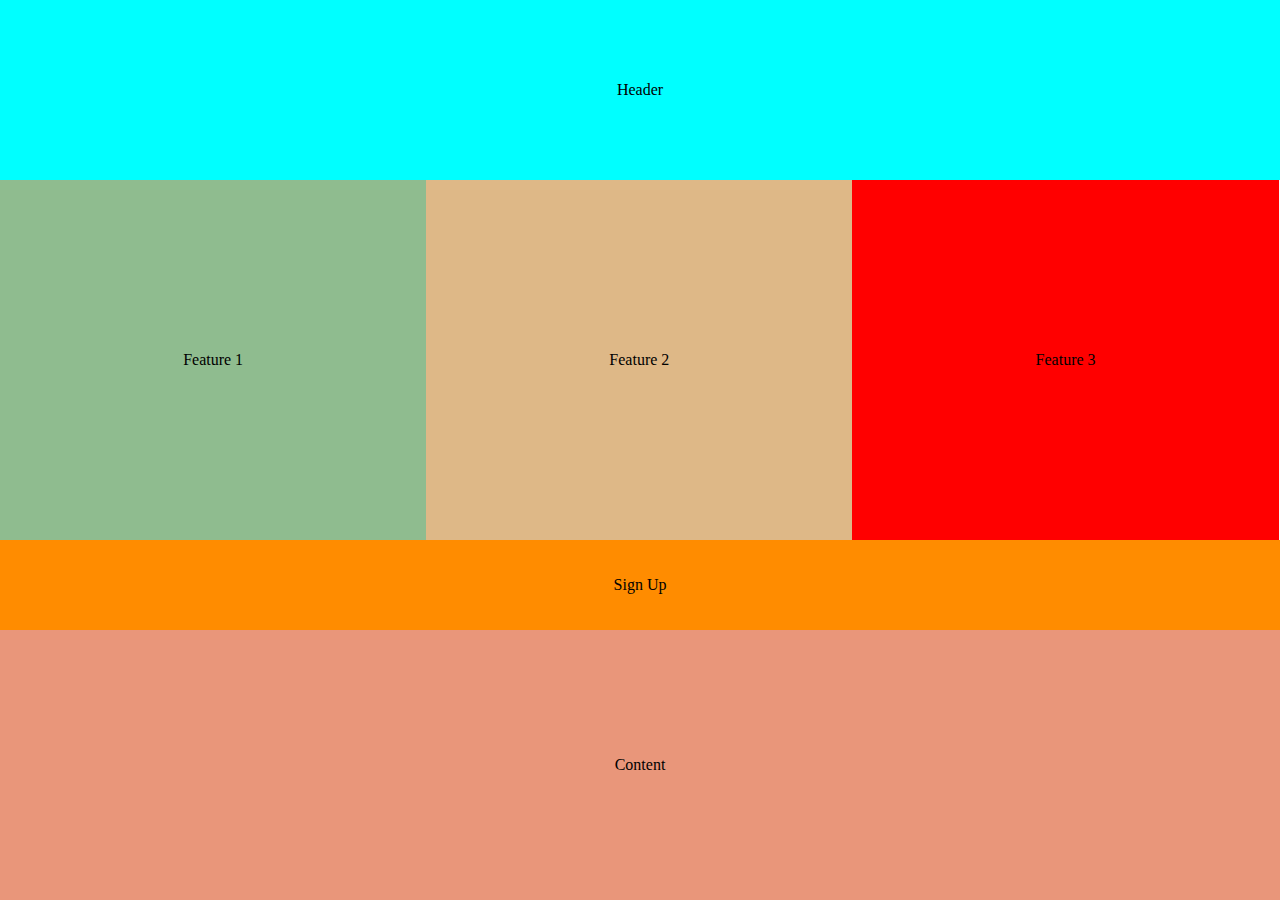
<file: layout.html>
<!DOCTYPE html>
<html lang="en">
<head>
    <meta charset="UTF-8">
    <meta http-equiv="X-UA-Compatible" content="IE=edge">
    <meta name="viewport" content="width=device-width, initial-scale=1.0">
    <title>Exercise Flexbox</title>
    <link rel="stylesheet" href="layout.css">
</head>
<body>
    <div class="container">
        <div class="header center">Header</div>
        <div class="container2">
            <div class="feat1 center">Feature 1</div>
            <div class="feat2 center">Feature 2</div>
            <div class="feat3 center">Feature 3</div>
            <div class="signup center">Sign Up</div>
        </div>
        <div class="content center">Content</div>
    </div>
</body>
</html>
</file>
<file: layout.css>
* {
    margin: 0;
    padding: 0;
}

.center {
    display: flex;
    justify-content: center;
    align-items: center;
}

.header {
    background-color: aqua;
}

.feat1 {
    background-color: darkseagreen;
}

.feat2 {
    background-color: burlywood;
}

.feat3 {
    background-color: red;
}

.signup {
    background-color: darkorange;
}

.content {
    background-color: darksalmon;
}

.container {
    height: 100vh;
    display: flex;
    flex-direction: column;
}

.container > div {
    flex: 2;
}

.container > div:nth-child(2) {
    flex: 3;
}

.container > div:nth-child(3) {
    flex: 3;
}

.container2 {
    display: flex;
    flex-wrap: wrap;
}

.container2 > div {
    flex-basis: 33.3%;
    height: 40vh;
}

.container2 > .signup {
    flex-basis: 100%;
    height: 10vh;
}

/* For Tablet */
@media only screen and (max-width: 768px) {
    .container2 {
        order: 4;
    }
    .container2 > div {
        flex-basis: 50% !important;
        height: 20vh !important;
    }

    .container2 > .signup {
        order: -1;
    }
}

/* For Mobile */
@media only screen and (max-width: 600px) {
    .container2 > div {
        flex-basis: 100% !important;
        height: 10vh !important;
    }
}
</file>
